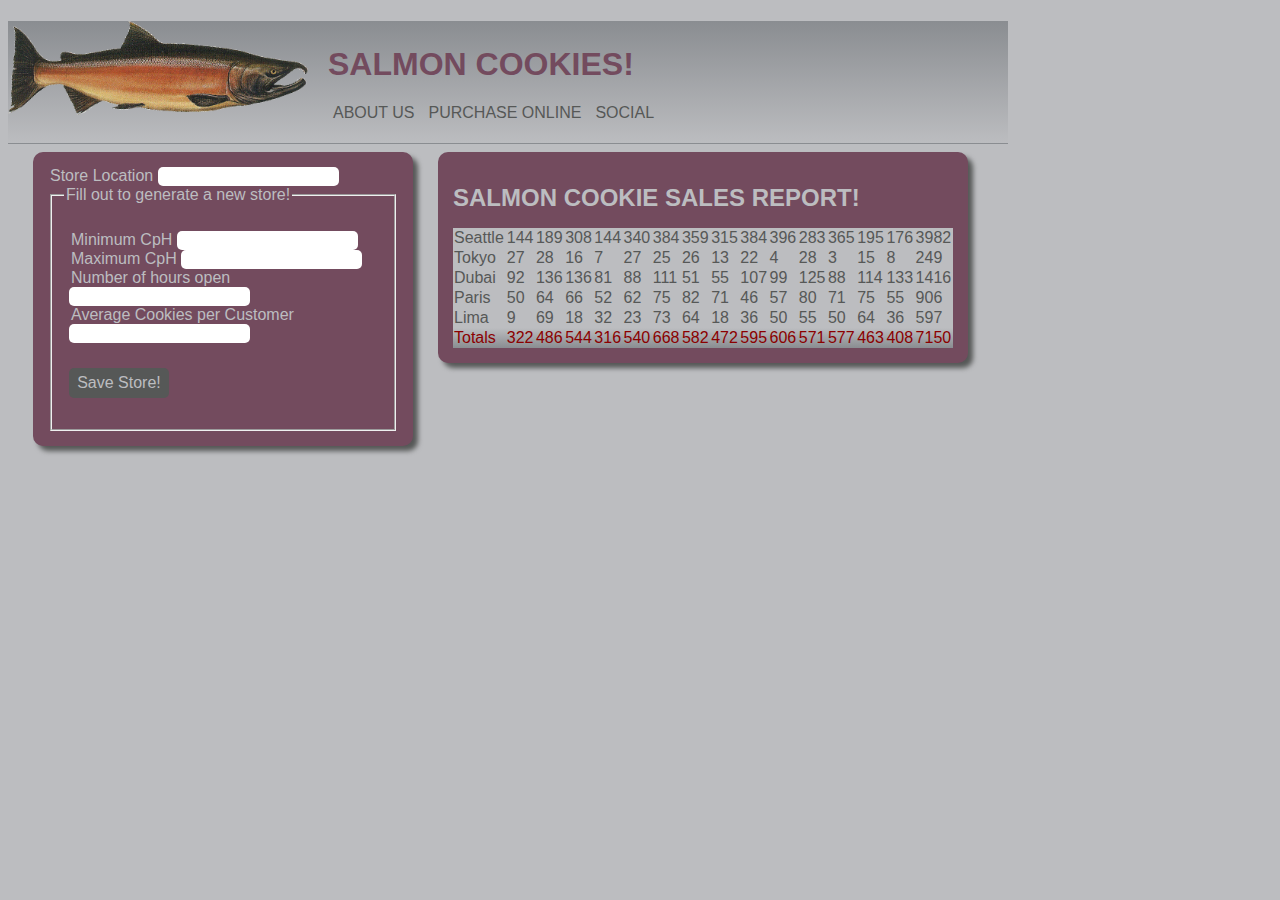
<file: sales.html>
<!DOCTYPE html>
<html lang="en">
<head>
    <meta charset="UTF-8">
    <meta name="viewport" content="width=device-width, initial-scale=1.0">
    <title>Sales Report</title>
    <link href="https://fonts.googleapis.com/css2?family=Liu+Jian+Mao+Cao&family=Open+Sans&family=Playfair+Display&family=Raleway:wght@300&display=swap" rel="fonts">
    <link rel="stylesheet" href="stylesheet.css">
</head>
<body>
    <header>
       <a href="index.html" title='Home!'> <img id='logo' src="Photos/salmon.png" alt="logo"> </a>
       <h1>SALMON COOKIES!</h1>
       <nav>
           <ul id="nav">
               <li> <a href="">ABOUT US</a></li>
               <li><a href="">PURCHASE ONLINE</a></li>
               <li><a href="">SOCIAL</a></li>
              
           </ul>
       </nav>
       <hr>
    </header>

    <div id="form">
        <form id='generateReport'>
            <label>
                Store Location
                <input name='name'></input>
            </label>

            <fieldset>
                <legend>Fill out to generate a new store!</legend>
                <ul>
                <li> 
                    <label>
                    Minimum CpH
                    <input name='minCust' type="number"></input>
                </label>
                </li>
                <li>
                <label>
                    Maximum CpH
                    <input name='maxCust' type="number"></input>
                </label>
                </li>
                <li>
                <label>
                    Number of hours open
                    <input name='hourOpen' type="number"></input>
                </label>
                </li>
                <li>
                <label>
                   Average Cookies per Customer
                   <input name='cookiesPerCustomer' type="number"></input> 
                </label>
                </li>
                <li>
                <button type="submit">Save Store!</button>
                </li>
                </ul>
            </fieldset>
        </form>
    </div>
    <div id="report">
        <h1>SALMON COOKIE SALES REPORT!</h1>
        <table id="salesreport">
    
        </table>
    
        <script src="app.js"></script>
    </div>
    
</body>
</html>
</file>
<file: stylesheet.css>
/* Color values
#734B5E - Dark Red
#BCBDC0 - Lite canvas
#565857 - Brown
#8A8D91 - dark canvas
#F5D3C8 - pink
*/
/* 
font-family: 'Raleway', sans-serif;
font-family: 'Open Sans', sans-serif;
font-family: 'Playfair Display', serif;
font-family: 'Liu Jian Mao Cao', cursive; */


body {
    background-color: #bcbdc0;
    width: 1000px;
}

header{
    width: 100%;
    background-image: linear-gradient(#8A8D91, #BCBDC0 );
    margin: 0px;
}

header img#logo {
    width: 300px;
    float: left;
    margin-right: 20px;
}

header img#logo:hover {
    width: 300px;
    float: left;
    margin-right: 20px;
    transform: rotateY(180deg);
} 

header hr {
    background-color: #8a8d91;
    height: 1px;
    border: none;
}

header h1 {
    font-family: 'Raleway', sans-serif;
    padding-top: 25px;
    padding-bottom: 0px;
    margin-bottom: 0px;
    color: #734B5E;
}


header li {
    display: inline-block;
    list-style-type: none;
    padding: 5px;
    text-decoration: none;
}

header a {
    text-decoration: none;
    color: #734B5E;
    font-family: 'Open Sans', sans-serif;

}

header a:visited {
    color: #565857 ;
}
header a:hover {
    color: #F5D3C8;
}

img#grandpa {
    width:100%;
    box-shadow: 2px 2px 5px #565857;
}
div#locations {
    background-color :#8A8D91 ;
    float: left;
    width: 25%;
    border-radius: 10px;
    margin-right: 25px;
    margin-left: 25px;
    padding:25px;
    box-shadow: 5px 5px 5px #565857;
}

div#locations h2 {
    font-family: 'Raleway', sans-serif;
    color: #734B5E;
    margin-left: 60px;
    margin-bottom: 0px;
    padding-bottom: 0px;
}

div#locations ul {
    list-style: none;
    font-family: 'Open Sans', sans-serif;
    color: #565857;
    margin-left: 15px;
    margin-top: 5px;
}

div#aboutus {
    background-color :#8A8D91 ;
    display: inline-block;
    width: 55%;
    border-radius: 10px;
    margin-right: 25px;
    padding:25px;
    box-shadow: 5px 5px 5px #565857;
}

div#aboutus h2 {
    color: #734B5E;
    font-family: 'Liu Jian Mao Cao', cursive;
}

footer {
    background-image: linear-gradient( #BCBDC0, #8A8D91 );
    width: 100%;
}

footer a {
    text-decoration: none;
    color: #734B5E;
    font-family: 'Open Sans', sans-serif;
    display: inline-block;
    margin-left: 50%;
    margin-top: 25px;
    margin-bottom: 5px;
}

footer a:visited {
    color: #565857 ;
}
footer a:hover {
    color: #F5D3C8;
}

div#form {
    background-color :#734B5E ;
    /* background-image: linear-gradient( #BCBDC0, #8A8D91 ); */
    float: left;
    width: 35%;
    border-radius: 10px;
    margin-right: 25px;
    margin-left: 25px;
    padding:15px;
    box-shadow: 5px 5px 5px #565857;
    font-family: 'Raleway', sans-serif;
    color: #BCBDC0;
}

div#form input {
    border-radius: 5px;
    border: none;
    padding: 2px;
}
div#form label {
    border-radius: 5px;
    padding: 2px;
}

div#form ul {
    list-style: none;
    margin-left: 0px;
    padding: 5px;
}
div#form button {
    background-color:#565857 ;
    border: none;
    border-radius: 5px;
    color:#BCBDC0 ;
    height: 30px;
    width: 100px;
    margin-top: 25px;
    font-size: 16px;
}

div#form button:hover {
    background-color:#F5D3C8 ;
    border: none;
    border-radius: 5px;
    color:#565857 ;
    height: 30px;
    width: 100px;
    margin-top: 25px;
    font-size: 16px;
}

div#report {
    background-color :#734B5E ;
    /* background-image: linear-gradient( #BCBDC0, #8A8D91 ); */
    float: left;
    width: 50%;
    border-radius: 10px;
    /* margin-right: 25px; */
    /* margin-left: 25px; */
    padding:15px;
    box-shadow: 5px 5px 5px #565857;
    font-family: 'Raleway', sans-serif;
    color: #565857;
}

div#report h1 {
    font-size: 24px;
    padding: 0px;
    margin: 0px, 0px, 15px, 0px;
    color:#BCBDC0 ;
}

div#report table {
    width: 100%;
    border-spacing: 0px;
    border-collapse: collapse;
    
}

div#report tr {
    background-color: #BCBDC0;

}

div#report td {
    border-collapse: collapse;
    
}

div#report tr.footer {
    color: darkred;
    background-image: linear-gradient(#BCBDC0, #8A8D91);
}
</file>
